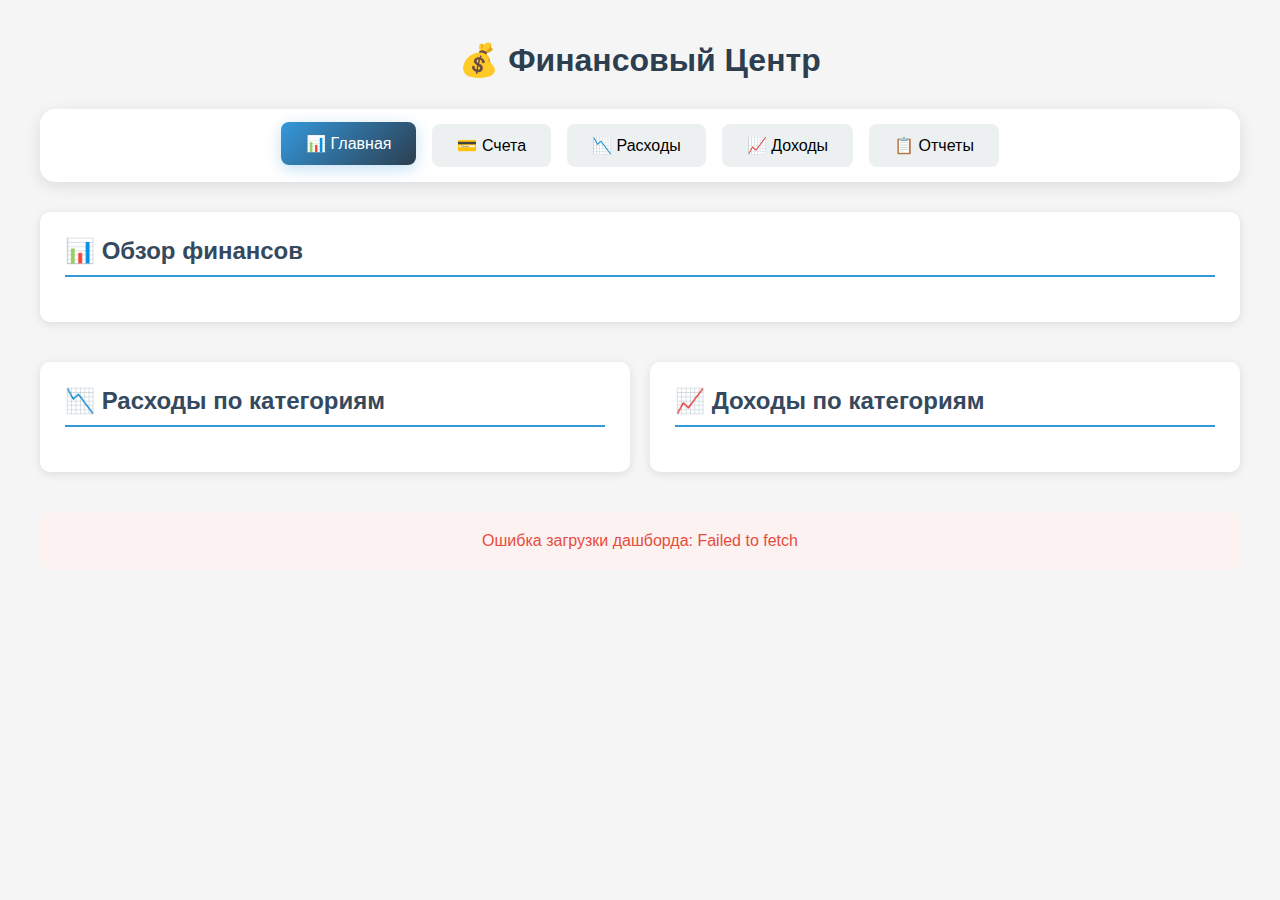
<file: src/main/resources/static/index.html>
<!DOCTYPE html>
<html lang="ru">
<head>
    <meta charset="UTF-8">
    <meta name="viewport" content="width=device-width, initial-scale=1.0">
    <title>Финансовый Центр</title>
    <style>
        body {
            font-family: Arial, sans-serif;
            max-width: 1200px;
            margin: 0 auto;
            padding: 20px;
            background-color: #f5f5f5;
        }

        h1 {
            text-align: center;
            color: #2c3e50;
            margin-bottom: 30px;
        }

        h2 {
            color: #34495e;
            border-bottom: 2px solid #3498db;
            padding-bottom: 10px;
            margin-top: 0;
        }

        .section {
            background: white;
            padding: 25px;
            margin: 20px 0;
            border-radius: 10px;
            box-shadow: 0 2px 10px rgba(0,0,0,0.1);
        }

        .cards {
            display: flex;
            gap: 20px;
            flex-wrap: wrap;
        }

        .card {
            padding: 20px;
            border-radius: 10px;
            background: linear-gradient(135deg, #667eea 0%, #764ba2 100%);
            color: white;
            min-width: 200px;
            text-align: center;
            box-shadow: 0 4px 15px rgba(0,0,0,0.2);
        }

        .card.negative {
            background: linear-gradient(135deg, #f093fb 0%, #f5576c 100%);
        }

        .card.positive {
            background: linear-gradient(135deg, #4facfe 0%, #00f2fe 100%);
        }

        .amount {
            font-size: 24px;
            font-weight: bold;
            margin: 10px 0;
        }

        .list {
            margin: 15px 0;
        }

        .list-item {
            display: flex;
            justify-content: space-between;
            align-items: center;
            padding: 12px 15px;
            margin: 8px 0;
            background: #f8f9fa;
            border-radius: 8px;
            border-left: 4px solid;
            transition: transform 0.2s;
        }

        .list-item:hover {
            transform: translateX(5px);
        }

        .list-item.negative {
            border-left-color: #e74c3c;
        }

        .list-item.positive {
            border-left-color: #27ae60;
        }

        .loading {
            text-align: center;
            padding: 50px;
            font-size: 18px;
            color: #7f8c8d;
        }

        .error {
            color: #e74c3c;
            text-align: center;
            padding: 20px;
            background: #fdf2f2;
            border-radius: 8px;
            margin: 20px 0;
        }

        /* Навигация */
        .nav {
            display: flex;
            justify-content: center;
            margin: 30px 0;
            background: white;
            border-radius: 15px;
            padding: 15px;
            box-shadow: 0 4px 15px rgba(0,0,0,0.1);
        }

        .nav button {
            padding: 12px 25px;
            margin: 0 8px;
            border: none;
            background: #ecf0f1;
            border-radius: 8px;
            cursor: pointer;
            font-size: 16px;
            font-weight: 500;
            transition: all 0.3s ease;
        }

        .nav button.active {
            background: linear-gradient(135deg, #3498db 0%, #2c3e50 100%);
            color: white;
            transform: translateY(-2px);
            box-shadow: 0 4px 15px rgba(52, 152, 219, 0.3);
        }

        .nav button:hover:not(.active) {
            background: #bdc3c7;
            transform: translateY(-1px);
        }

        /* Стили для страницы счетов */
        .account-card {
            background: white;
            padding: 25px;
            margin: 20px 0;
            border-radius: 12px;
            box-shadow: 0 4px 15px rgba(0,0,0,0.1);
            border-left: 5px solid #3498db;
            transition: transform 0.3s ease;
        }

        .account-card:hover {
            transform: translateY(-3px);
            box-shadow: 0 6px 20px rgba(0,0,0,0.15);
        }

        .account-header {
            display: flex;
            justify-content: space-between;
            align-items: center;
            margin-bottom: 15px;
        }

        .account-name {
            font-size: 22px;
            font-weight: bold;
            color: #2c3e50;
        }

        .account-balance {
            font-size: 28px;
            font-weight: bold;
        }

        .account-type {
            color: #7f8c8d;
            font-style: italic;
            font-size: 14px;
            margin-bottom: 15px;
        }

        .account-actions {
            display: flex;
            gap: 12px;
        }

        .btn {
            padding: 10px 20px;
            border: none;
            border-radius: 6px;
            cursor: pointer;
            font-size: 14px;
            font-weight: 500;
            transition: all 0.3s ease;
        }

        .btn-edit {
            background: #f39c12;
            color: white;
        }

        .btn-delete {
            background: #e74c3c;
            color: white;
        }

        .btn-add {
            background: linear-gradient(135deg, #27ae60 0%, #229954 100%);
            color: white;
            padding: 12px 25px;
            font-size: 16px;
            margin: 15px 0;
            box-shadow: 0 4px 15px rgba(39, 174, 96, 0.3);
        }

        .btn-edit:hover {
            background: #d68910;
            transform: translateY(-1px);
        }

        .btn-delete:hover {
            background: #c0392b;
            transform: translateY(-1px);
        }

        .btn-add:hover {
            transform: translateY(-2px);
            box-shadow: 0 6px 20px rgba(39, 174, 96, 0.4);
        }

        /* Стили для страниц расходов и доходов */
        .stats-grid {
            display: grid;
            grid-template-columns: repeat(auto-fit, minmax(300px, 1fr));
            gap: 20px;
            margin-top: 20px;
        }

        .stat-card {
            background: linear-gradient(135deg, #667eea 0%, #764ba2 100%);
            color: white;
            padding: 25px;
            border-radius: 12px;
            text-align: center;
            box-shadow: 0 4px 15px rgba(0,0,0,0.2);
        }

        .stat-card.income {
            background: linear-gradient(135deg, #4facfe 0%, #00f2fe 100%);
        }

        .stat-card.expense {
            background: linear-gradient(135deg, #f093fb 0%, #f5576c 100%);
        }

        .stat-value {
            font-size: 32px;
            font-weight: bold;
            margin: 10px 0;
        }

        .stat-label {
            font-size: 16px;
            opacity: 0.9;
        }

        /* Скрытие страниц */
        .page {
            display: none;
            animation: fadeIn 0.5s ease-in;
        }

        .page.active {
            display: block;
        }

        @keyframes fadeIn {
            from { opacity: 0; transform: translateY(20px); }
            to { opacity: 1; transform: translateY(0); }
        }

        /* Адаптивность */
        @media (max-width: 768px) {
            .nav {
                flex-direction: column;
                gap: 10px;
            }

            .nav button {
                margin: 5px 0;
            }

            .cards {
                flex-direction: column;
            }

            .account-header {
                flex-direction: column;
                gap: 10px;
                text-align: center;
            }
        }
    </style>
</head>
<body>
<h1>💰 Финансовый Центр</h1>

<!-- Навигация -->
<div class="nav">
    <button onclick="showPage('dashboard')" class="active">📊 Главная</button>
    <button onclick="showPage('accounts')">💳 Счета</button>
    <button onclick="showPage('expenses')">📉 Расходы</button>
    <button onclick="showPage('incomes')">📈 Доходы</button>
    <button onclick="showPage('reports')">📋 Отчеты</button>
</div>

<div id="loading" class="loading" style="display: none;">Загрузка данных...</div>

<!-- СТРАНИЦА ГЛАВНАЯ -->
<div id="dashboard-page" class="page active">
    <div class="section">
        <h2>📊 Обзор финансов</h2>
        <div id="wallets" class="cards"></div>
    </div>

    <div style="display: grid; grid-template-columns: 1fr 1fr; gap: 20px;">
        <div class="section">
            <h2>📉 Расходы по категориям</h2>
            <div id="expenses-list" class="list"></div>
        </div>

        <div class="section">
            <h2>📈 Доходы по категориям</h2>
            <div id="incomes-list" class="list"></div>
        </div>
    </div>
</div>

<!-- СТРАНИЦА СЧЕТОВ -->
<div id="accounts-page" class="page">
    <div class="section">
        <div style="display: flex; justify-content: space-between; align-items: center; flex-wrap: wrap;">
            <h2>💳 Мои Счета</h2>
            <button class="btn btn-add" onclick="showAddAccountForm()">
                ➕ Добавить счет
            </button>
        </div>

        <div id="accounts-list">
            <!-- Счета будут загружаться здесь -->
        </div>
    </div>
</div>

<!-- СТРАНИЦА РАСХОДОВ -->
<div id="expenses-page" class="page">
    <div class="section">
        <h2>📉 Детализация расходов</h2>
        <div class="stats-grid">
            <div class="stat-card expense">
                <div class="stat-label">Общие расходы</div>
                <div class="stat-value" id="total-expenses">0 ₽</div>
            </div>
        </div>
        <div id="expenses-detailed-list" class="list" style="margin-top: 20px;"></div>
    </div>
</div>

<!-- СТРАНИЦА ДОХОДОВ -->
<div id="incomes-page" class="page">
    <div class="section">
        <h2>📈 Детализация доходов</h2>
        <div class="stats-grid">
            <div class="stat-card income">
                <div class="stat-label">Общие доходы</div>
                <div class="stat-value" id="total-incomes">0 ₽</div>
            </div>
        </div>
        <div id="incomes-detailed-list" class="list" style="margin-top: 20px;"></div>
    </div>
</div>

<!-- СТРАНИЦА ОТЧЕТОВ -->
<div id="reports-page" class="page">
    <div class="section">
        <h2>📋 Финансовые отчеты</h2>
        <div style="text-align: center; padding: 40px;">
            <div style="font-size: 48px; margin-bottom: 20px;">📊</div>
            <h3>Система отчетов в разработке</h3>
            <p>Скоро здесь появятся детальные финансовые отчеты и аналитика</p>
        </div>
    </div>
</div>

<div id="error" class="error" style="display: none;"></div>

<script>
    const currentUserId = 1;
    let currentPage = 'dashboard';

    // Функция для переключения страниц
    function showPage(pageName) {
        // Скрываем все страницы
        document.querySelectorAll('.page').forEach(page => {
            page.classList.remove('active');
        });

        // Убираем активный класс у всех кнопок
        document.querySelectorAll('.nav button').forEach(button => {
            button.classList.remove('active');
        });

        // Показываем выбранную страницу
        const pageElement = document.getElementById(pageName + '-page');
        if (pageElement) {
            pageElement.classList.add('active');
        }

        // Активируем кнопку
        if (event && event.target) {
            event.target.classList.add('active');
        }

        currentPage = pageName;

        // Загружаем данные для активной страницы
        switch(pageName) {
            case 'dashboard':
                loadDashboard(currentUserId);
                break;
            case 'accounts':
                loadAccountsData(currentUserId);
                break;
            case 'expenses':
                loadExpensesData(currentUserId);
                break;
            case 'incomes':
                loadIncomesData(currentUserId);
                break;
        }
    }

    // Функция для форматирования денег
    function formatMoney(amount) {
        return new Intl.NumberFormat('ru-RU', {
            style: 'currency',
            currency: 'RUB',
            minimumFractionDigits: 0
        }).format(amount);
    }

    // Загрузка главной страницы
    async function loadDashboard(userId) {
        try {
            showLoading(true);
            hideError();

            const response = await fetch(`http://localhost:8080/api/dashboard/${userId}`);
            if (!response.ok) throw new Error('Ошибка сервера: ' + response.status);

            const data = await response.json();
            displayDashboardData(data);

        } catch (error) {
            showError('Ошибка загрузки дашборда: ' + error.message);
        }
    }

    // Загрузка данных счетов
    async function loadAccountsData(userId) {
        try {
            showLoading(true);
            hideError();

            const response = await fetch(`http://localhost:8080/api/dashboard/wallets/${userId}`);
            if (!response.ok) throw new Error('Ошибка сервера: ' + response.status);

            const data = await response.json();
            displayAccountsData(data);

        } catch (error) {
            showError('Ошибка загрузки счетов: ' + error.message);
        }
    }

    // Загрузка данных расходов
    async function loadExpensesData(userId) {
        try {
            showLoading(true);
            hideError();

            const response = await fetch(`http://localhost:8080/api/dashboard/expenses/${userId}`);
            if (!response.ok) throw new Error('Ошибка сервера: ' + response.status);

            const data = await response.json();
            displayExpensesData(data);

        } catch (error) {
            showError('Ошибка загрузки расходов: ' + error.message);
        }
    }

    // Загрузка данных доходов
    async function loadIncomesData(userId) {
        try {
            showLoading(true);
            hideError();

            const response = await fetch(`http://localhost:8080/api/dashboard/incomes/${userId}`);
            if (!response.ok) throw new Error('Ошибка сервера: ' + response.status);

            const data = await response.json();
            displayIncomesData(data);

        } catch (error) {
            showError('Ошибка загрузки доходов: ' + error.message);
        }
    }

    // Отображение данных главной страницы
    function displayDashboardData(data) {
        showLoading(false);

        // Баланс по счетам
        const walletsContainer = document.getElementById('wallets');
        if (walletsContainer) {
            walletsContainer.innerHTML = '';
            if (data.walletBalanceDtoList) {
                data.walletBalanceDtoList.forEach(wallet => {
                    const card = document.createElement('div');
                    card.className = `card ${wallet.balance < 0 ? 'negative' : 'positive'}`;
                    card.innerHTML = `
                        <h3>${wallet.name || 'Без названия'}</h3>
                        <div class="amount">${formatMoney(wallet.balance || 0)}</div>
                        <small>${getAccountTypeName(wallet.typeCode)}</small>
                    `;
                    walletsContainer.appendChild(card);
                });
            }
        }

        // Расходы
        const expensesContainer = document.getElementById('expenses-list');
        if (expensesContainer) {
            expensesContainer.innerHTML = '';
            if (data.expenseDtoList) {
                data.expenseDtoList.forEach(expense => {
                    const item = document.createElement('div');
                    item.className = 'list-item negative';
                    item.innerHTML = `
                        <span>${expense.name || 'Без названия'}</span>
                        <span class="amount">${formatMoney(expense.amount || 0)}</span>
                    `;
                    expensesContainer.appendChild(item);
                });
            }
        }

        // Доходы
        const incomesContainer = document.getElementById('incomes-list');
        if (incomesContainer) {
            incomesContainer.innerHTML = '';
            if (data.incomeDtoList) {
                data.incomeDtoList.forEach(income => {
                    const item = document.createElement('div');
                    item.className = 'list-item positive';
                    item.innerHTML = `
                        <span>${income.name || 'Без названия'}</span>
                        <span class="amount">${formatMoney(income.amount || 0)}</span>
                    `;
                    incomesContainer.appendChild(item);
                });
            }
        }
    }

    // Отображение данных страницы счетов
    function displayAccountsData(data) {
        showLoading(false);
        const accountsContainer = document.getElementById('accounts-list');
        if (!accountsContainer) return;

        accountsContainer.innerHTML = '';

        if (data.list) {
            data.list.forEach(account => {
                const accountCard = document.createElement('div');
                accountCard.className = 'account-card';
                accountCard.innerHTML = `
                    <div class="account-header">
                        <div class="account-name">${account.name || 'Без названия'}</div>
                        <div class="account-balance ${(account.balance || 0) < 0 ? 'negative' : 'positive'}">
                            ${formatMoney(account.balance || 0)}
                        </div>
                    </div>
                    <div class="account-type">Тип: ${getAccountTypeName(account.typeCode)}</div>
                    <div class="account-actions">
                        <button class="btn btn-edit" onclick="editAccount(${account.id})">✏️ Редактировать</button>
                        <button class="btn btn-delete" onclick="deleteAccount(${account.id})">🗑️ Удалить</button>
                    </div>
                `;
                accountsContainer.appendChild(accountCard);
            });
        }
    }

    // Отображение данных страницы расходов
    function displayExpensesData(data) {
        showLoading(false);
        const expensesContainer = document.getElementById('expenses-detailed-list');
        const totalExpensesElement = document.getElementById('total-expenses');

        if (!expensesContainer) return;

        expensesContainer.innerHTML = '';
        let totalExpenses = 0;

        if (data.list) {
            data.list.forEach(expense => {
                totalExpenses += (expense.amount || 0);
                const item = document.createElement('div');
                item.className = 'list-item negative';
                item.innerHTML = `
                    <span>${expense.name || 'Без названия'}</span>
                    <span class="amount">${formatMoney(expense.amount || 0)}</span>
                `;
                expensesContainer.appendChild(item);
            });
        }

        if (totalExpensesElement) {
            totalExpensesElement.textContent = formatMoney(totalExpenses);
        }
    }

    // Отображение данных страницы доходов
    function displayIncomesData(data) {
        showLoading(false);
        const incomesContainer = document.getElementById('incomes-detailed-list');
        const totalIncomesElement = document.getElementById('total-incomes');

        if (!incomesContainer) return;

        incomesContainer.innerHTML = '';
        let totalIncomes = 0;

        if (data.list) {
            data.list.forEach(income => {
                totalIncomes += (income.amount || 0);
                const item = document.createElement('div');
                item.className = 'list-item positive';
                item.innerHTML = `
                    <span>${income.name || 'Без названия'}</span>
                    <span class="amount">${formatMoney(income.amount || 0)}</span>
                `;
                incomesContainer.appendChild(item);
            });
        }

        if (totalIncomesElement) {
            totalIncomesElement.textContent = formatMoney(totalIncomes);
        }
    }

    // Функция для получения названия типа счета
    function getAccountTypeName(typeCode) {
        const types = {
            'CASH': '💵 Физический',
            'BANK': '💳 Банковский счет',
            'CREDIT': '💳 Кредитный счет',
            'PHYSICAL': '💵 Физический'
        };
        return types[typeCode] || typeCode || '❓ Неизвестный тип';
    }

    // Управление состоянием загрузки
    function showLoading(show) {
        const loadingElement = document.getElementById('loading');
        if (loadingElement) {
            loadingElement.style.display = show ? 'block' : 'none';
        }
    }

    function hideError() {
        const errorElement = document.getElementById('error');
        if (errorElement) {
            errorElement.style.display = 'none';
        }
    }

    // Функции для работы со счетами (заглушки)
    function showAddAccountForm() {
        alert('Форма добавления счета будет реализована позже');
    }

    function editAccount(accountId) {
        alert(`Редактирование счета #${accountId} будет реализовано позже`);
    }

    function deleteAccount(accountId) {
        if (confirm('Вы уверены, что хотите удалить этот счет?')) {
            alert(`Удаление счета #${accountId} будет реализовано позже`);
        }
    }

    // Показать ошибку
    function showError(message) {
        showLoading(false);
        const errorElement = document.getElementById('error');
        if (errorElement) {
            errorElement.style.display = 'block';
            errorElement.textContent = message;
        }
    }

    // Загружаем данные при загрузке страницы
    document.addEventListener('DOMContentLoaded', function() {
        // Инициализируем навигацию
        const navButtons = document.querySelectorAll('.nav button');
        if (navButtons.length > 0) {
            navButtons[0].classList.add('active');
        }

        // Автоматически загружаем главную страницу
        loadDashboard(currentUserId);
    });
</script>
</body>
</html>
</file>
